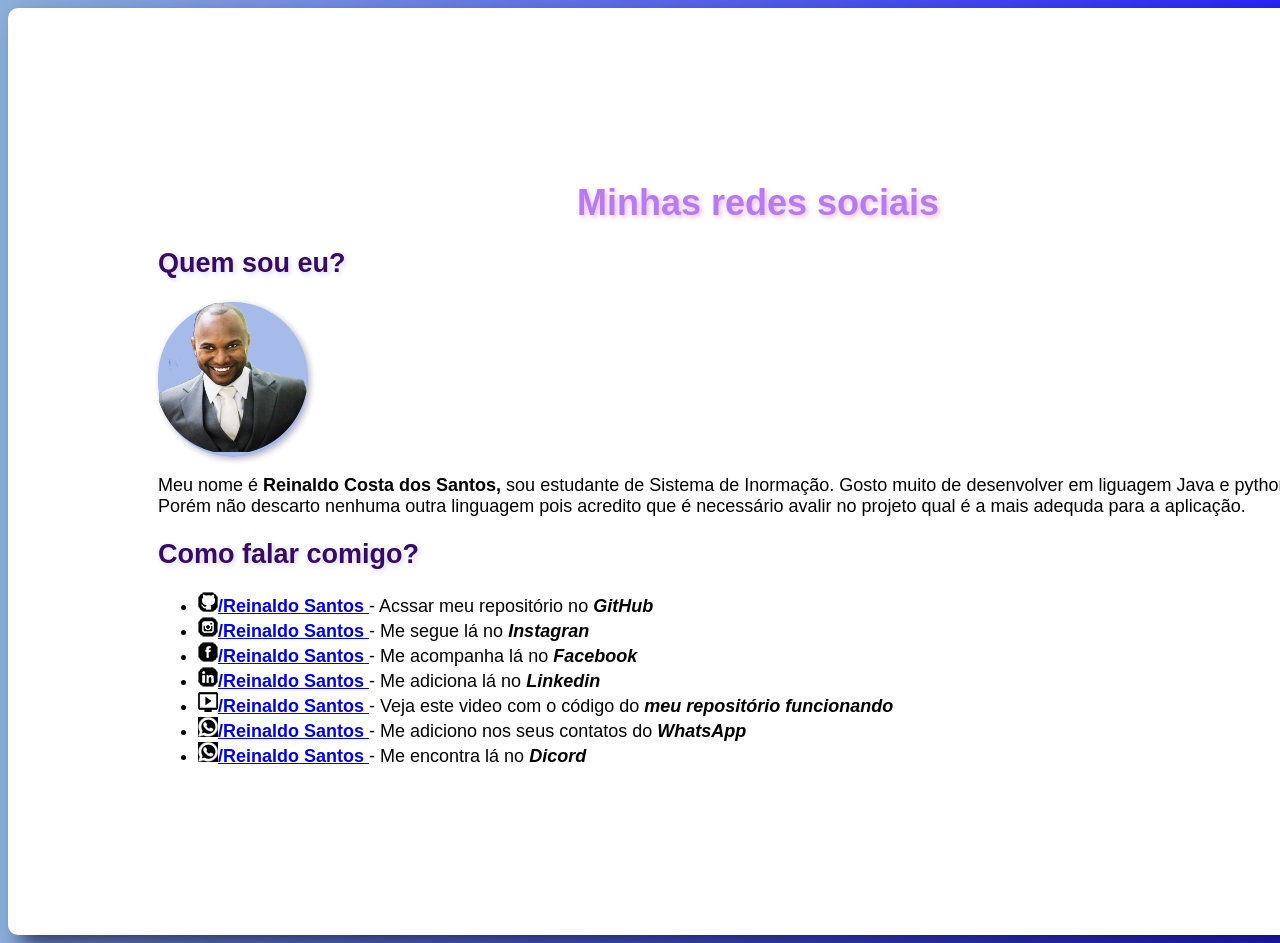
<file: index.html>
<!DOCTYPE html>
<html lang="pt-br">
<head>
    <meta charset="UTF-8">
    <meta http-equiv="X-UA-Compatible" content="IE=edge">
    <meta name="viewport" content="width=device-width, initial-scale=1.0">
    <title>Reinaldo Costa dos Santos</title>
    <link rel="shortcut icon" href="aora .png">
    <link rel="stylesheet" href="style.css">
</head>
<body>
   
    <main>
       <h1>Minhas redes sociais</h1>
       <h2>Quem sou eu?</h2>
       <nav><img src="aora 1.png"  alt=""></nav>



      
       
          <p id="2">  Meu nome é <strong>Reinaldo Costa dos Santos, </strong> sou estudante de Sistema de Inormação. Gosto muito de desenvolver em liguagem Java e python.<br> Porém não descarto nenhuma outra linguagem pois acredito que é necessário avalir no projeto qual é a mais adequda para a aplicação.</p>
          <h2>Como falar comigo?</h2>
          <p>
       </nm>
           <ul>
               <li>
               <a href="https://github.com/Reinaldo-Santos/Aluguel-de-veiculos" target="_blank" rel="external">
       
               <img src="icone-github.png" alt= "Reinaldo Santos"><strong>/Reinaldo Santos</strong>
               </a> - Acssar meu repositório no <strong><em>GitHub</em></strong>
               </li>
               <li>
                   <a href="https://www.instagram.com/reinaldo.c.santos/" target="_blank"                  referrerpolicy="external">
                   <img src="icone-instagram.png" alt="Reinaldo Santos"><strong>/Reinaldo Santos</strong>
                   </a> - Me segue lá no <strong><em>Instagran</em></strong>
                </li>
                <li>
                   <a href="https://www.facebook.com/reinaldo.santos.923519" target="_blank"                  referrerpolicy="external">
                   <img src="icone-facebook.png" alt="Reinaldo Santos"><strong>/Reinaldo Santos</strong>
                   </a> - Me acompanha lá no <strong><em>Facebook</em></strong>
                </li>
                <li>
                   <a href="https://www.linkedin.com/in/reinaldo-santos-279998189/" target="_blank"                  referrerpolicy="external">
                   <img src="icone-linkedin.png" alt="Reinaldo Santos"><strong>/Reinaldo Santos</strong>
                   </a> - Me adiciona lá no <strong><em>Linkedin</em></strong>
                </li>
                <li>
                   <a href="https://photos.app.goo.gl/UPCv4Q7TfTkmBpjUA" target="_blank" referrerpolicy="external">
                   <img src="video(1).png" alt="Reinaldo Santos"><strong>/Reinaldo Santos</strong>
                   </a> - Veja este video com o código do <strong><em>meu repositório funcionando</em></strong>
                </li>
                <li>
                  <a href="https://wa.me/qr/4I22Z5PKKR76H1" target="_blank" referrerpolicy="external">
                  <img src="whatsApp2.png" alt="Reinaldo Santos"><strong>/Reinaldo Santos</strong>
                  </a> - Me adiciono nos seus contatos do <strong><em>WhatsApp</em> </strong>
               </li>
               <li>
                  <a href="https://discord.gg/pSuhAAKn" target="_blank" referrerpolicy="external">
                  <img src="whatsApp2.png" alt="Reinaldo Santos"><strong>/Reinaldo Santos</strong>
                  </a> - Me encontra lá no <strong><em>Dicord</em> </strong>
               </li>
           </ul>
       </p>
    </main>
</body>
</html>
</file>
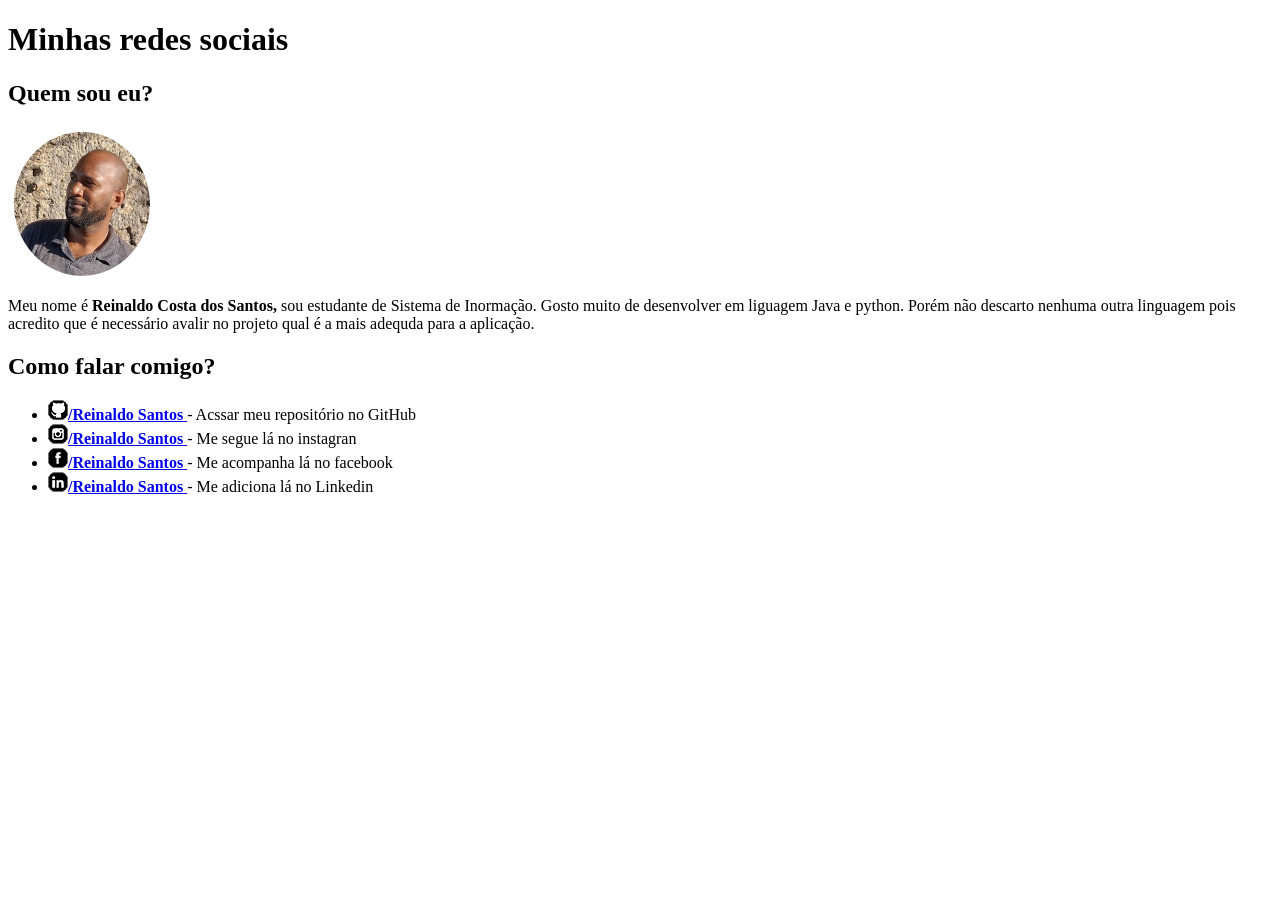
<file: desfio005/index.html>
<!DOCTYPE html>
<html lang="pt-br">
<head>
    <meta charset="UTF-8">
    <meta http-equiv="X-UA-Compatible" content="IE=edge">
    <meta name="viewport" content="width=device-width, initial-scale=1.0">
    <title>Meus Contatos</title>
    <link rel="shortcut icon" href="icone-twitter.png">
</head>
<body>
    <h1>Minhas redes sociais</h1>
    <h2>Quem sou eu?</h2>
    <img src="perfil.png" alt="">
    <p>Meu nome é <strong>Reinaldo Costa dos Santos, </strong> sou estudante de Sistema de Inormação. Gosto muito de desenvolver em liguagem Java e python. Porém não descarto nenhuma outra linguagem pois acredito que é necessário avalir no projeto qual é a mais adequda para a aplicação.</p>
    <h2>Como falar comigo?</h2>
    <p>
        <ul>

            <li>
            <a href="https://github.com/Reinaldo-Santos/Aluguel-de-veiculos" target="_blank" rel="external">
                
            <img src="icone-github.png" alt= "Reinaldo Santos"><strong>/Reinaldo Santos</strong>
            </a> - Acssar meu repositório no GitHub
            </li>

            <li>
                <a href="https://www.instagram.com/reinaldo.c.santos/" target="_blank"                  referrerpolicy="external"> 
                <img src="icone-instagram.png" alt="Reinaldo Santos"><strong>/Reinaldo Santos</strong>
                </a> - Me segue lá no instagran
             </li> 
             <li>
                <a href="https://www.facebook.com/reinaldo.santos.923519" target="_blank"                  referrerpolicy="external"> 
                <img src="icone-facebook.png" alt="Reinaldo Santos"><strong>/Reinaldo Santos</strong>
                </a> - Me acompanha lá no facebook
             </li> 
             <li>
                <a href="https://www.linkedin.com/in/reinaldo-santos-279998189/" target="_blank"                  referrerpolicy="external"> 
                <img src="icone-linkedin.png" alt="Reinaldo Santos"><strong>/Reinaldo Santos</strong>
                </a> - Me adiciona lá no Linkedin
             </li>
        </ul>
    </p>
</body>
</html>
</file>
<file: style.css>
@charset "UTF-8";
* {font-family: Arial, Helvetica, sans-serif;}
body{
    background-image: linear-gradient(to right,#8baeda, #2825F5) ;
   
    font-size: 18px;
}

main{
    background-color: white;
    border-radius: 10px;
    width: 1200px;
    margin: auto;
    padding: 150px;
    box-shadow:12px 12px 20px  #060535a2;
}


h1{
    color: #b67bf1;
    text-align: center;
    text-shadow: 2px 2px 5px #c33fcf62;
    
}
h2{
    color: #380a66;;
    text-shadow: 2px 2px 5px #413fcf38;
}
nav{
    width: 150px;
    box-shadow:2px 2px 6px  #0605354b;
    background: #5980d688;
    border-radius: 100px;
}
2 {
    box-shadow: 5px 5px 20px #2825F5;
}
</file>
